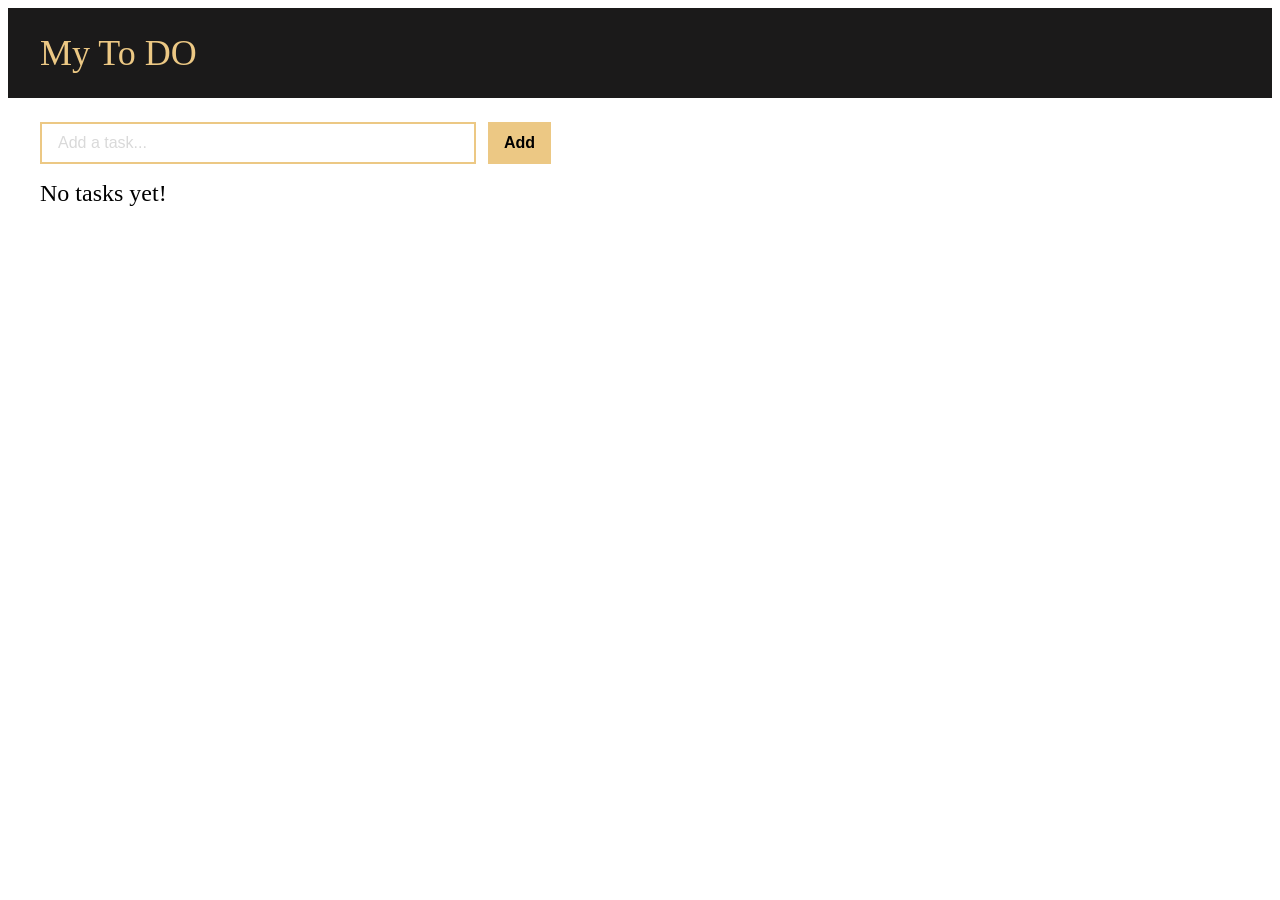
<file: homework_10/index.html>
<!DOCTYPE html>
<html lang="ru">

<head>
  <meta charset="UTF-8">
  <meta name="viewport" content="width=device-width, initial-scale=1.0">
  <title>Homework 9</title>
  <link rel="stylesheet" href="./styles.css">
</head>

<body>

  <script src="./src/main.js" type="module"></script>
</body>

</html>
</file>
<file: homework_10/styles.css>
.container {
  max-width: 1920px;
  margin: 0 auto;
  padding-inline: 32px;
}

.hidden {
  display: none;
}

.header {
  background-color: rgb(27, 26, 26);
}

.header__inner {
  display: flex;
  justify-content: space-between;
  align-items: center;
  padding-block: 24px;
}

.header__logo {
  color: rgb(236, 200, 132);
  font-size: 36px;
}

.main__inner {
  display: flex;
  flex-direction: column;
  gap: 16px;
  padding-block: 24px;
}

.todo {
  display: flex;
  gap: 12px;
}

.todo__input {
  width: 400px;
  padding: 10px 16px;
  font-size: 16px;
  outline: none;
  box-shadow: none;
  appearance: none;
  border: 2px solid rgb(236, 200, 132);
}

.todo__input::placeholder {
  color: rgb(217, 217, 217);
}

.todo__btn {
  display: block;
  padding: 10px 16px;
  font-size: 16px;
  font-weight: 600;
  border: none;
  background-color: rgb(236, 200, 132);
}

.tasks {
  margin: 0;
  padding: 0;
  list-style: none;
}

.todo__empty,
.task {
  font-size: 24px;
}

.task:hover {
  cursor: pointer;
}
</file>
